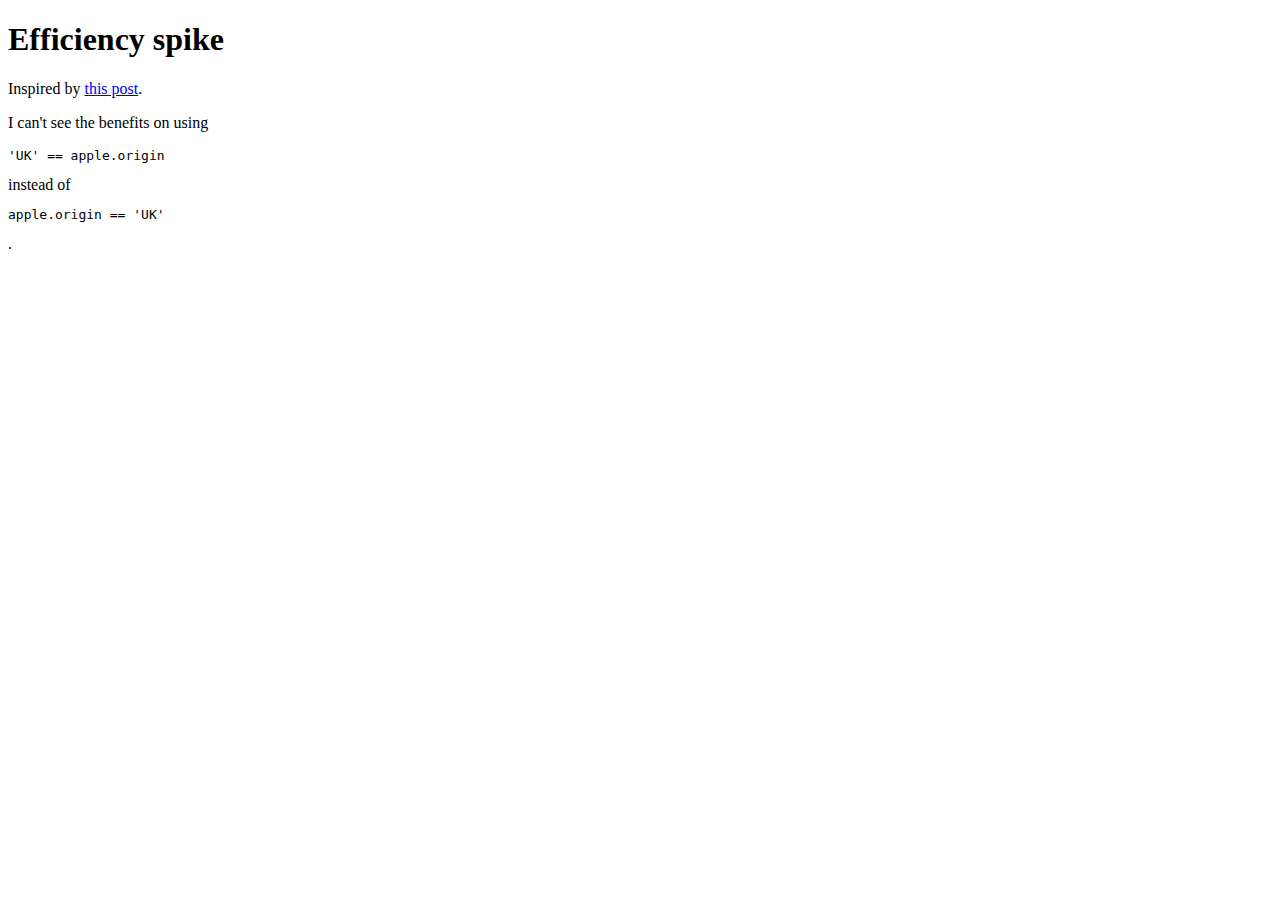
<file: efficiency.html>
<!DOCTYPE html>
<html>
<head>
    <title>Efficiencyspieke</title>
    
</head>
<body>
    <h1>Efficiency spike</h1>
    <p>Inspired by <a href="https://jresponse.net/blog/writing-efficient-javascript-part-i/">this post</a>.</p>


    <div>
        <p>I can't see the benefits on using <pre>'UK' == apple.origin</pre> instead of <pre>apple.origin == 'UK'</pre>.</p>
    </div>

    <script>
        "use strict;";

        var apples = [
            { id: 1, name: 'Braeburn', origin: 'NZL', organic: false, cooking: false, price: 399 },
            { id: 2, name: 'Fuji', origin: 'CHN', organic: true, cooking: false, price: 349 },
            { id: 3, name: 'Golden Delicious', origin: 'UK', organic: false, cooking: false, price: 299 },
            { id: 4, name: 'Boskop', origin: 'EU', organic: true, cooking: true, price: 199 },
            { id: 5, name: 'Pink Lady', origin: 'EU', organic: true, cooking: false, price: 299 }, { id: 6, name: 'Russet', origin: 'UK', organic: true, cooking: false, price: 249 },
            { id: 7, name: 'Elstar', origin: 'EU', organic: false, cooking: false, price: 249 }, { id: 8, name: 'Bramley', origin: 'IRL', organic: true, cooking: true, price: 159 },
            { id: 9, name: 'Sundowner', origin: 'ZAF', organic: true, cooking: false, price: 349 },
            { id: 10, name: 'Akane', origin: 'JPN', organic: false, cooking: false, price: 399 }
        ];



    </script>
</body>
</html>
</file>
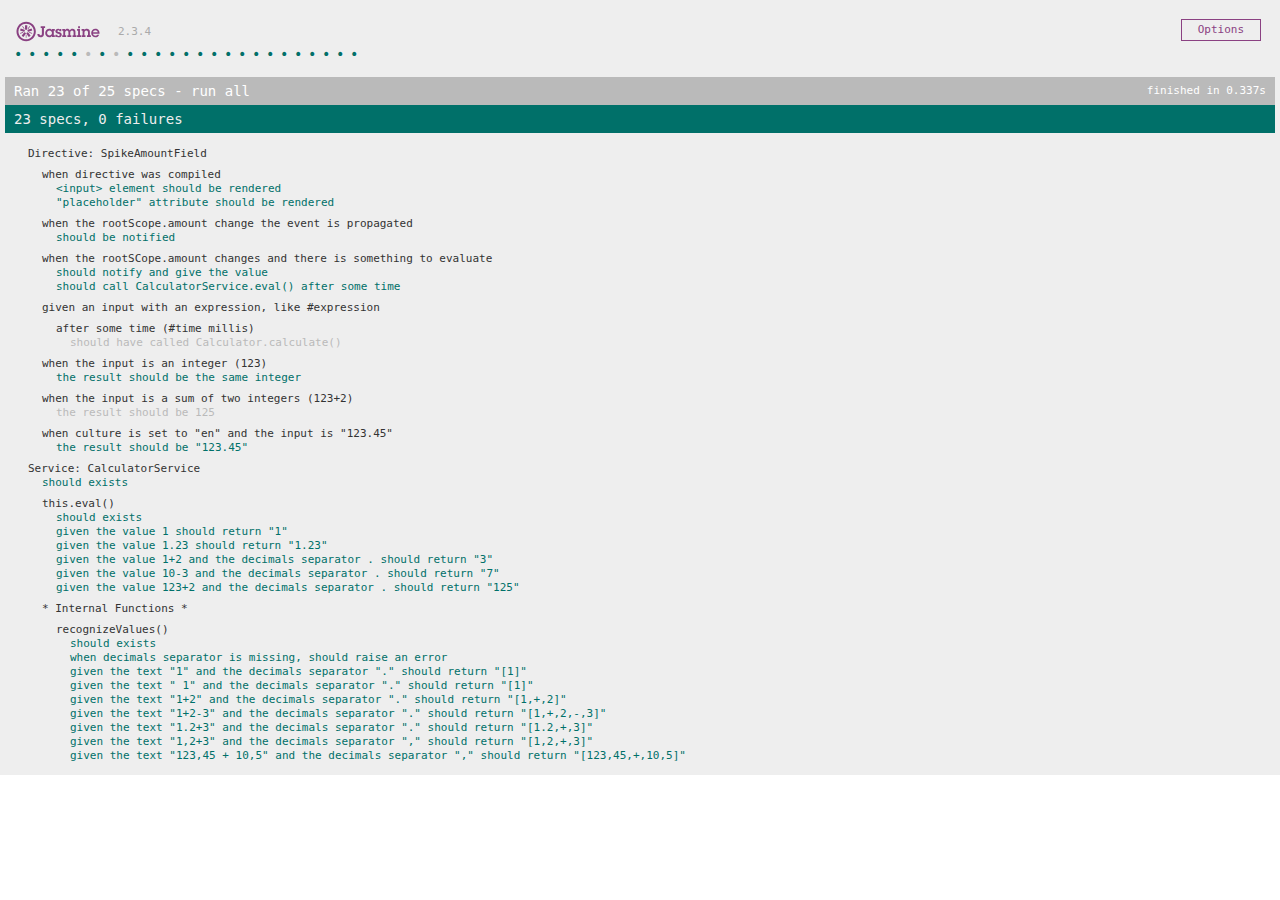
<file: Jasmine-test.html>
<!DOCTYPE html>
<html>
<head>
    <meta charset="utf-8">
    <title>Jasmine Spec Runner v2.3.4</title>

	<link rel="stylesheet" href="jasmine-2.3.4/jasmine.css">
  
    <script src="jasmine-2.3.4/jasmine.js"></script>
    <script src="jasmine-2.3.4/jasmine-html.js"></script>
    <script src="jasmine-2.3.4/boot.js"></script>
	
    <!-- include your JS source -->	
    <script src="JS/angular.min.js"></script>
    <script src="JS/angular-mocks.js"></script>
    <script src="JS/i18n/angular-locale_en.js"></script>
    <script src="JS/i18n/angular-locale_en-gb.js"></script>
    <script src="JS/i18n/angular-locale_en-us.js"></script>
    <script src="JS/i18n/angular-locale_es.js"></script>
    <script src="JS/i18n/angular-locale_es-es.js"></script>
    <script src="JS/i18n/angular-locale_it.js"></script>
    <script src="JS/i18n/angular-locale_it-it.js"></script>
  
    <script src="JS/testBase.js"></script>
    <script src="JS/inputAmountField.js"></script>
    <script src="JS/calculatorService.js"></script>
  
    <!-- include your Jasmine specs -->	
    <!--  <script src="JS/example.jasmine.js"></script>-->
    <script src="JS/inputAmountField.jasmine.js"></script>
    <script src="JS/calculatorService.jasmine.js"></script>
  

</head>

<body>
       
</body>
</html>
</file>
<file: jasmine-2.3.4/jasmine.css>
body { overflow-y: scroll; }

.jasmine_html-reporter { background-color: #eee; padding: 5px; margin: -8px; font-size: 11px; font-family: Monaco, "Lucida Console", monospace; line-height: 14px; color: #333; }
.jasmine_html-reporter a { text-decoration: none; }
.jasmine_html-reporter a:hover { text-decoration: underline; }
.jasmine_html-reporter p, .jasmine_html-reporter h1, .jasmine_html-reporter h2, .jasmine_html-reporter h3, .jasmine_html-reporter h4, .jasmine_html-reporter h5, .jasmine_html-reporter h6 { margin: 0; line-height: 14px; }
.jasmine_html-reporter .banner, .jasmine_html-reporter .symbol-summary, .jasmine_html-reporter .summary, .jasmine_html-reporter .result-message, .jasmine_html-reporter .spec .description, .jasmine_html-reporter .spec-detail .description, .jasmine_html-reporter .alert .bar, .jasmine_html-reporter .stack-trace { padding-left: 9px; padding-right: 9px; }
.jasmine_html-reporter .banner { position: relative; }
.jasmine_html-reporter .banner .title { background: url('[data-uri]') no-repeat; background: url('[data-uri]') no-repeat, none; -moz-background-size: 100%; -o-background-size: 100%; -webkit-background-size: 100%; background-size: 100%; display: block; float: left; width: 90px; height: 25px; }
.jasmine_html-reporter .banner .version { margin-left: 14px; position: relative; top: 6px; }
.jasmine_html-reporter #jasmine_content { position: fixed; right: 100%; }
.jasmine_html-reporter .version { color: #aaa; }
.jasmine_html-reporter .banner { margin-top: 14px; }
.jasmine_html-reporter .duration { color: #fff; float: right; line-height: 28px; padding-right: 9px; }
.jasmine_html-reporter .symbol-summary { overflow: hidden; *zoom: 1; margin: 14px 0; }
.jasmine_html-reporter .symbol-summary li { display: inline-block; height: 8px; width: 14px; font-size: 16px; }
.jasmine_html-reporter .symbol-summary li.passed { font-size: 14px; }
.jasmine_html-reporter .symbol-summary li.passed:before { color: #007069; content: "\02022"; }
.jasmine_html-reporter .symbol-summary li.failed { line-height: 9px; }
.jasmine_html-reporter .symbol-summary li.failed:before { color: #ca3a11; content: "\d7"; font-weight: bold; margin-left: -1px; }
.jasmine_html-reporter .symbol-summary li.disabled { font-size: 14px; }
.jasmine_html-reporter .symbol-summary li.disabled:before { color: #bababa; content: "\02022"; }
.jasmine_html-reporter .symbol-summary li.pending { line-height: 17px; }
.jasmine_html-reporter .symbol-summary li.pending:before { color: #ba9d37; content: "*"; }
.jasmine_html-reporter .symbol-summary li.empty { font-size: 14px; }
.jasmine_html-reporter .symbol-summary li.empty:before { color: #ba9d37; content: "\02022"; }
.jasmine_html-reporter .run-options { float: right; margin-right: 5px; border: 1px solid #8a4182; color: #8a4182; position: relative; line-height: 20px; }
.jasmine_html-reporter .run-options .trigger { cursor: pointer; padding: 8px 16px; }
.jasmine_html-reporter .run-options .payload { position: absolute; display: none; right: -1px; border: 1px solid #8a4182; background-color: #eee; white-space: nowrap; padding: 4px 8px; }
.jasmine_html-reporter .run-options .payload.open { display: block; }
.jasmine_html-reporter .bar { line-height: 28px; font-size: 14px; display: block; color: #eee; }
.jasmine_html-reporter .bar.failed { background-color: #ca3a11; }
.jasmine_html-reporter .bar.passed { background-color: #007069; }
.jasmine_html-reporter .bar.skipped { background-color: #bababa; }
.jasmine_html-reporter .bar.errored { background-color: #ca3a11; }
.jasmine_html-reporter .bar.menu { background-color: #fff; color: #aaa; }
.jasmine_html-reporter .bar.menu a { color: #333; }
.jasmine_html-reporter .bar a { color: white; }
.jasmine_html-reporter.spec-list .bar.menu.failure-list, .jasmine_html-reporter.spec-list .results .failures { display: none; }
.jasmine_html-reporter.failure-list .bar.menu.spec-list, .jasmine_html-reporter.failure-list .summary { display: none; }
.jasmine_html-reporter .results { margin-top: 14px; }
.jasmine_html-reporter .summary { margin-top: 14px; }
.jasmine_html-reporter .summary ul { list-style-type: none; margin-left: 14px; padding-top: 0; padding-left: 0; }
.jasmine_html-reporter .summary ul.suite { margin-top: 7px; margin-bottom: 7px; }
.jasmine_html-reporter .summary li.passed a { color: #007069; }
.jasmine_html-reporter .summary li.failed a { color: #ca3a11; }
.jasmine_html-reporter .summary li.empty a { color: #ba9d37; }
.jasmine_html-reporter .summary li.pending a { color: #ba9d37; }
.jasmine_html-reporter .summary li.disabled a { color: #bababa; }
.jasmine_html-reporter .description + .suite { margin-top: 0; }
.jasmine_html-reporter .suite { margin-top: 14px; }
.jasmine_html-reporter .suite a { color: #333; }
.jasmine_html-reporter .failures .spec-detail { margin-bottom: 28px; }
.jasmine_html-reporter .failures .spec-detail .description { background-color: #ca3a11; }
.jasmine_html-reporter .failures .spec-detail .description a { color: white; }
.jasmine_html-reporter .result-message { padding-top: 14px; color: #333; white-space: pre; }
.jasmine_html-reporter .result-message span.result { display: block; }
.jasmine_html-reporter .stack-trace { margin: 5px 0 0 0; max-height: 224px; overflow: auto; line-height: 18px; color: #666; border: 1px solid #ddd; background: white; white-space: pre; }
</file>
